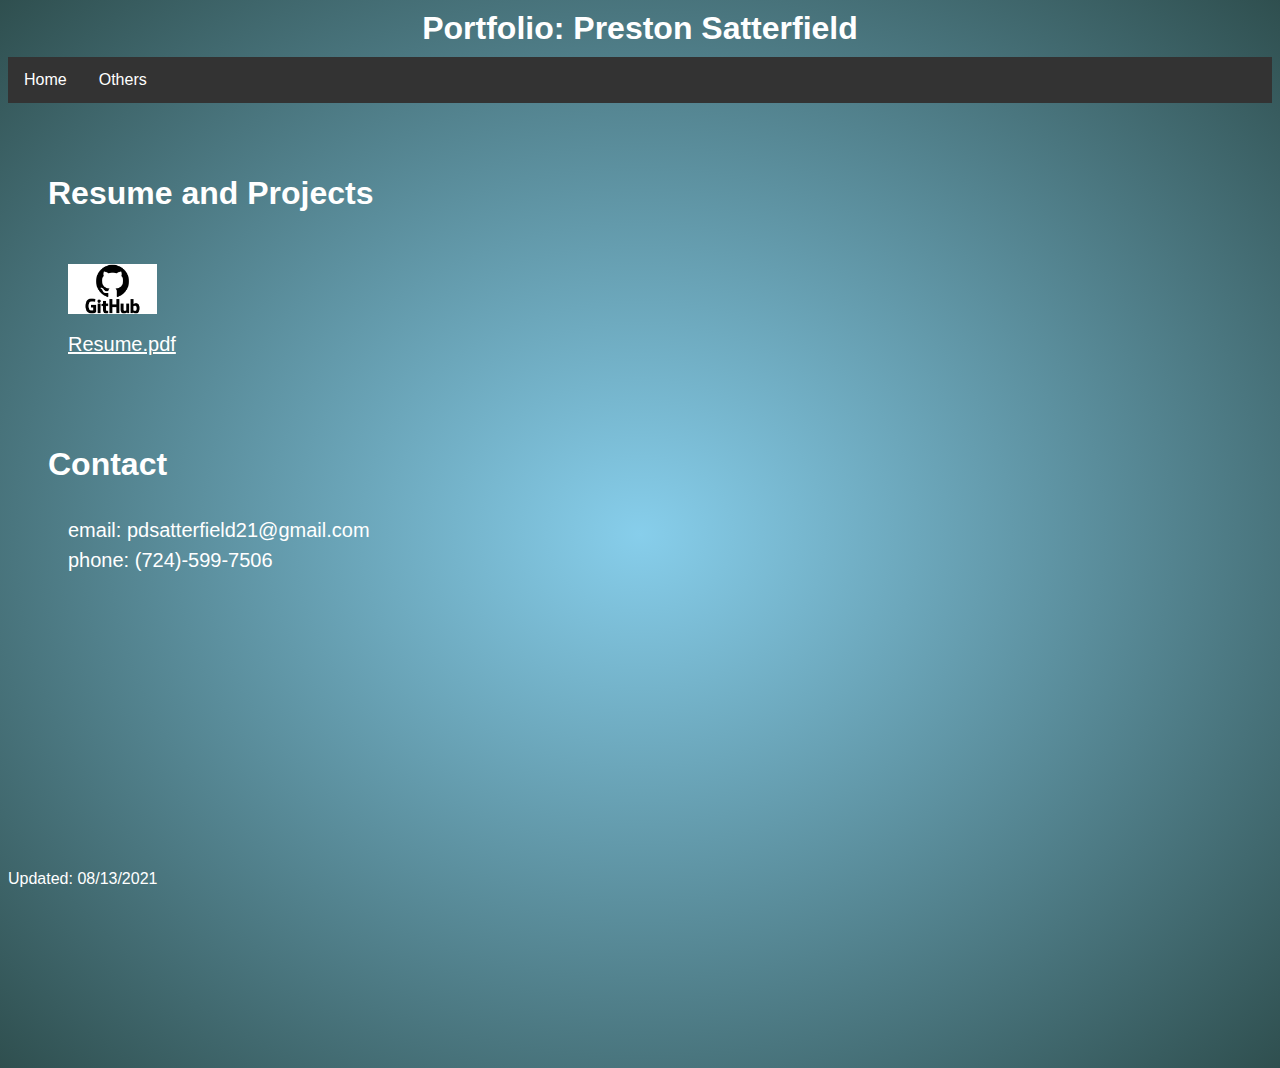
<file: index.html>
<!DOCTYPE <!DOCTYPE html>

<html>
    <head>
        <meta charset="utf-8">
        <meta http-equiv="X-UA-Compatible" content="IE=edge">
        <title>Portfolio: Preston Satterfield</title>
        <meta name="description" content="portfolio" content="experience">
        <meta name="viewport" content="width=device-width, initial-scale=1">
        <link rel="stylesheet" href="CSS/main.css">
    </head>
    <body>
        <div id="page-container">
            <div id="content-wrap">
                <h1 class="title">Portfolio: Preston Satterfield</h1>
                <div class="navbar">
                    <a href="index.html">Home</a>
                    <div class="dropdown">
                        <button class="dropbtn">Others
                            <i class="fa fa-caret-down"></i>
                        </button>
                        <div class="dropdown-content">
                            <a href="/side pages/aboutMe.html">About Me</a>
                            <a href="/side pages/Resume.html">Resume</a>
                            <a href="/side pages/projects.html">Projects</a>
                            <a href="/side pages/education.html">Education</a>
                            <a href="/side pages/workExperience.html">Work Experience</a>
                        </div>
                    </div>
                </div>
                <div class="section">
                    <div class="inner">
                        <h3 class="section-header">Resume and Projects</h3>
                        <p>
                            <a href="https://github.com/pdsatter">
                                <img src="/images/github_logo.png" height="50px">
                            </a>
                            <br>
                            <a href="../supporting files/resume2021.pdf" download class="intext-link">Resume.pdf</a>
                            <br>
                        </p>
                    </div>
                    <br>
                    <div class="inner">
                        <h3 class="section-header">Contact</h3>
                        <p class="intext">
                            email: pdsatterfield21@gmail.com
                            <br>
                            phone: (724)-599-7506
                        </p>
                    </div>
                </div>
            </div>
            <footer id="footer">Updated: 08/13/2021</footer>
        </div>
    </body>
</html>
</file>
<file: CSS/main.css>
body{
  background: radial-gradient(#87CEEB, #2F4F4F);
  color: white;
  padding-bottom: 100px;
  font-family: sans-serif;
  padding-bottom:150px;
}

h1, h2{
    color: white;
    padding-left:20px;
}

h3{
  color: white;
  margin-left:40px;
  font-size:32;
}

p{
    margin-left:40px;
    font-size: 20px;
    line-height: 150%;
}

img{
  overflow:hidden;
}

td, tr, img  { padding: 20px; margin: 0px; border: none; }
table { border-collapse: collapse; }

li {
  padding:5px;
}

.diglett{
  vertical-align: top;
  padding:0;
  margin:0;
  border:none;
}

.intext-link{
    color:white;
    font-size: 20px;
    line-height: 100%;
    padding-left:20px;
}

.intext{
  color:white;
  font-size: 20px;
  line-height: 150%;
  padding-left:20px;
}

.title{
    text-align: center;
    margin: 10px;
    padding: 0px;
}

.section{
  display:inline-block
}

.inner{
  display:inline-block;
  vertical-align:top;
  border:transparent;
  font-size:40px;
}

.section-header{
  padding-top:40px;
}

/* Navbar container */
.navbar {
    overflow: hidden;
    background-color: #333;
    font-family: Arial;
}

/* Links inside the navbar */
.navbar a {
  float: left;
  font-size: 16px;
  color: white;
  text-align: center;
  padding: 14px 16px;
  text-decoration: none;
}

/* The dropdown container */
.dropdown {
  float: left;
  overflow: hidden;
}

/* Dropdown button */
.dropdown .dropbtn {
  font-size: 16px;
  border: none;
  outline: none;
  color: white;
  padding: 14px 16px;
  background-color: inherit;
  font-family: inherit; /* Important for vertical align on mobile phones */
  margin: 0; /* Important for vertical align on mobile phones */
}

/* Add a red background color to navbar links on hover */
.navbar a:hover, .dropdown:hover .dropbtn {
  background-color: red;
}

/* Dropdown content (hidden by default) */
.dropdown-content {
  display: none;
  position: absolute;
  background-color: #DCDCDC;
  min-width: 160px;
  box-shadow: 0px 8px 16px 0px rgb(0,0,0);
  z-index: 1;
}

/* Links inside the dropdown */
.dropdown-content a {
  float: none;
  color: black;
  padding: 12px 16px;
  text-decoration: none;
  display: block;
  text-align: left;
}

/* Add a grey background color to dropdown links on hover */
.dropdown-content a:hover {
  background-color: #708090	;
}

/* Show the dropdown menu on hover */
.dropdown:hover .dropdown-content {
  display: block;
}

.center{
  margin-left:auto;
  margin-right: auto;
  text-align:center;
}

li.no-bullets {
  list-style-type: none;
  padding:10px;
  margin:0;
}

#page-container {
  position: relative;
  min-height: 100vh;
}

#content-wrap {
  padding-bottom: 2.5rem;
  position:relative;
}

#footer {
  position: absolute;
  bottom: 0;
  left:0;
  width: 100%;
  height: 2.5rem;
}
</file>
